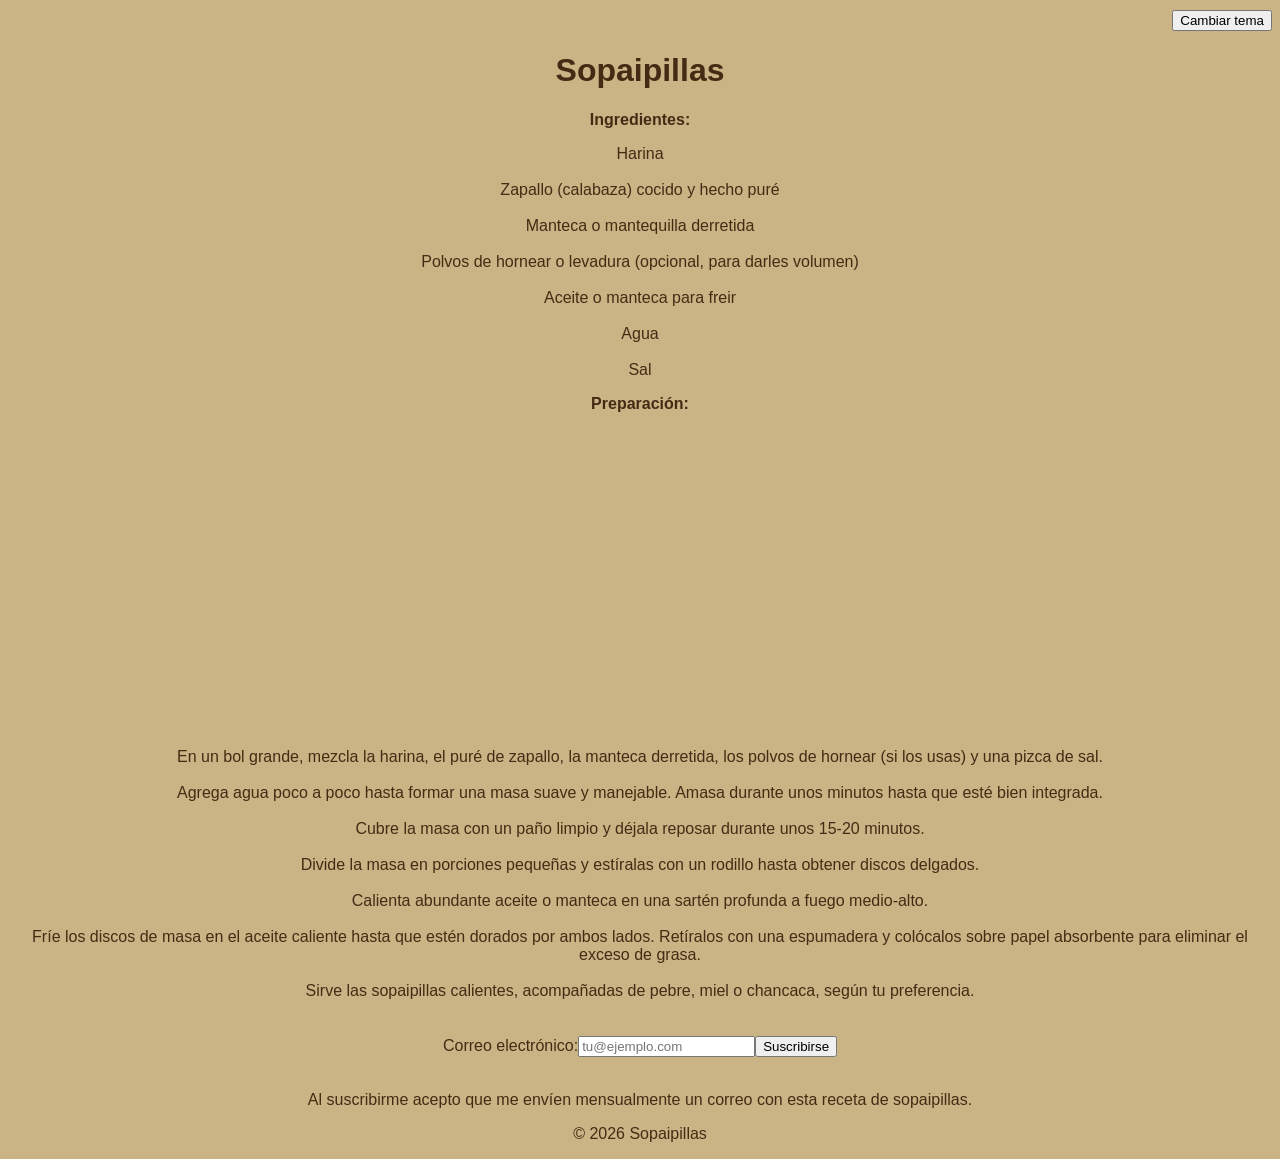
<file: index.html>
<!DOCTYPE html>
<html lang="es">
    <head>
        <title>Sopaipillas</title>
        <link rel="stylesheet" type="text/css" href="styles.css">
        <meta name="viewport" content="width=device-width, initial-scale=1.0">
        <link rel="stylesheet" href="https://pyscript.net" />
        <script defer src="https://pyscript.net"></script>
    </head>
    <body>
        <script src="script.js"></script>
        <header>
            <div>
                <button onclick="themeToggle()">Cambiar tema</button>
            </div>
        </header>
        <h1>
            Sopaipillas
        </h1>
        <div>
        <p display="flex" align="center" justify-content="center">
            Ingredientes:
        </p>
        </div>
            <li>Harina</li>
            <br>
            <li>Zapallo (calabaza) cocido y hecho puré</li>
            <br>
            <li>Manteca o mantequilla derretida</li>
            <br>
            <li>Polvos de hornear o levadura (opcional, para darles volumen)</li>
            <br>
            <li>Aceite o manteca para freir </li>
            <br>
            <li>Agua</li>
            <br>
            <li>Sal</li>
        <div>
        <p display="flex" align="center" justify-content="center">
            Preparación:
        </p>
        <iframe width="560" height="315" src="https://www.youtube.com/embed/pDfkv4h2C2I?si=OjcfnD_ioQ4QRm0j" title="YouTube video player" frameborder="0" allow="accelerometer; autoplay; clipboard-write; encrypted-media; gyroscope; picture-in-picture; web-share" referrerpolicy="strict-origin-when-cross-origin" allowfullscreen></iframe>
        </div>
            <li>En un bol grande, mezcla la harina, el puré de zapallo, la manteca derretida, los polvos de hornear (si los usas) y una pizca de sal.</li>
            <br>
            <li>Agrega agua poco a poco hasta formar una masa suave y manejable. Amasa durante unos minutos hasta que esté bien integrada.</li>
            <br>
            <li>Cubre la masa con un paño limpio y déjala reposar durante unos 15-20 minutos.</li>
            <br>
            <li>Divide la masa en porciones pequeñas y estíralas con un rodillo hasta obtener discos delgados.</li>
            <br>
            <li>Calienta abundante aceite o manteca en una sartén profunda a fuego medio-alto.</li>
            <br>
            <li>Fríe los discos de masa en el aceite caliente hasta que estén dorados por ambos lados. Retíralos con una espumadera y colócalos sobre papel absorbente para eliminar el exceso de grasa.</li>
            <br>
            <li>Sirve las sopaipillas calientes, acompañadas de pebre, miel o chancaca, según tu preferencia.</li>
            <br>
            <br>
        </div>        
        <footer>
        <script type="py" src="envio.py" id="enviarCorreo()""></script>
        <form>
            <label for="email">Correo electrónico:</label>
            <input type="email" id="email" name="email" required placeholder="tu@ejemplo.com" />
            <button type="submit" py-click="enviarCorreo()">Suscribirse</button>
        </form>
                <br>
            <p>
                Al suscribirme acepto que me envíen mensualmente un correo con esta receta de sopaipillas.
            </p>
            <p>
                &copy; 2026 Sopaipillas
            </p>
        </footer>
    </body>
</html>
</file>
<file: styles.css>
body{
    font-family: sans-serif;
    text-align: center;
}
header div{
    text-align: center;
    display: flex;
    justify-content: right;
    align-items: right;
    margin-top: 10px;
    margin-bottom: 10px;
}
.theme-a {
  background: #cab385;
  color: #442c14;
}
@media (prefers-color-scheme: dark) {
  .theme-a.adaptive {
    background: #442c14;
    color: #cab385;
    outline: 5px dashed black;
  }
}
.theme-b {
  background: #444477;
  color: #bbbbdd;
}
@media (prefers-color-scheme: light) {
  .theme-b.adaptive {
    background: #bbccdd;
    color: #333344;
    outline: 5px dotted black;
  }
}
h1 {
  text-align: center;
  display: flex;
  justify-content: center;
  align-items: center;
} 
footer p{
  text-align: center;
  display: flex;
  justify-content: center;
  align-items: center;
}
footer form{
  text-align: center;
  display: flex;
  justify-content: center;
  align-items: center;
}
h2 {
  display: flex;
  justify-content: center;
  align-items: center;
}
li {
  text-align: center;
  display: flex;
  justify-content: center;
  align-items: center;
}
div p{
  display: flex;
  justify-content: center;
  align-items: center;
  font-weight: bold;
}
.mainItems {
  display: grid;
  grid-template-columns: auto auto auto;
}
</file>
